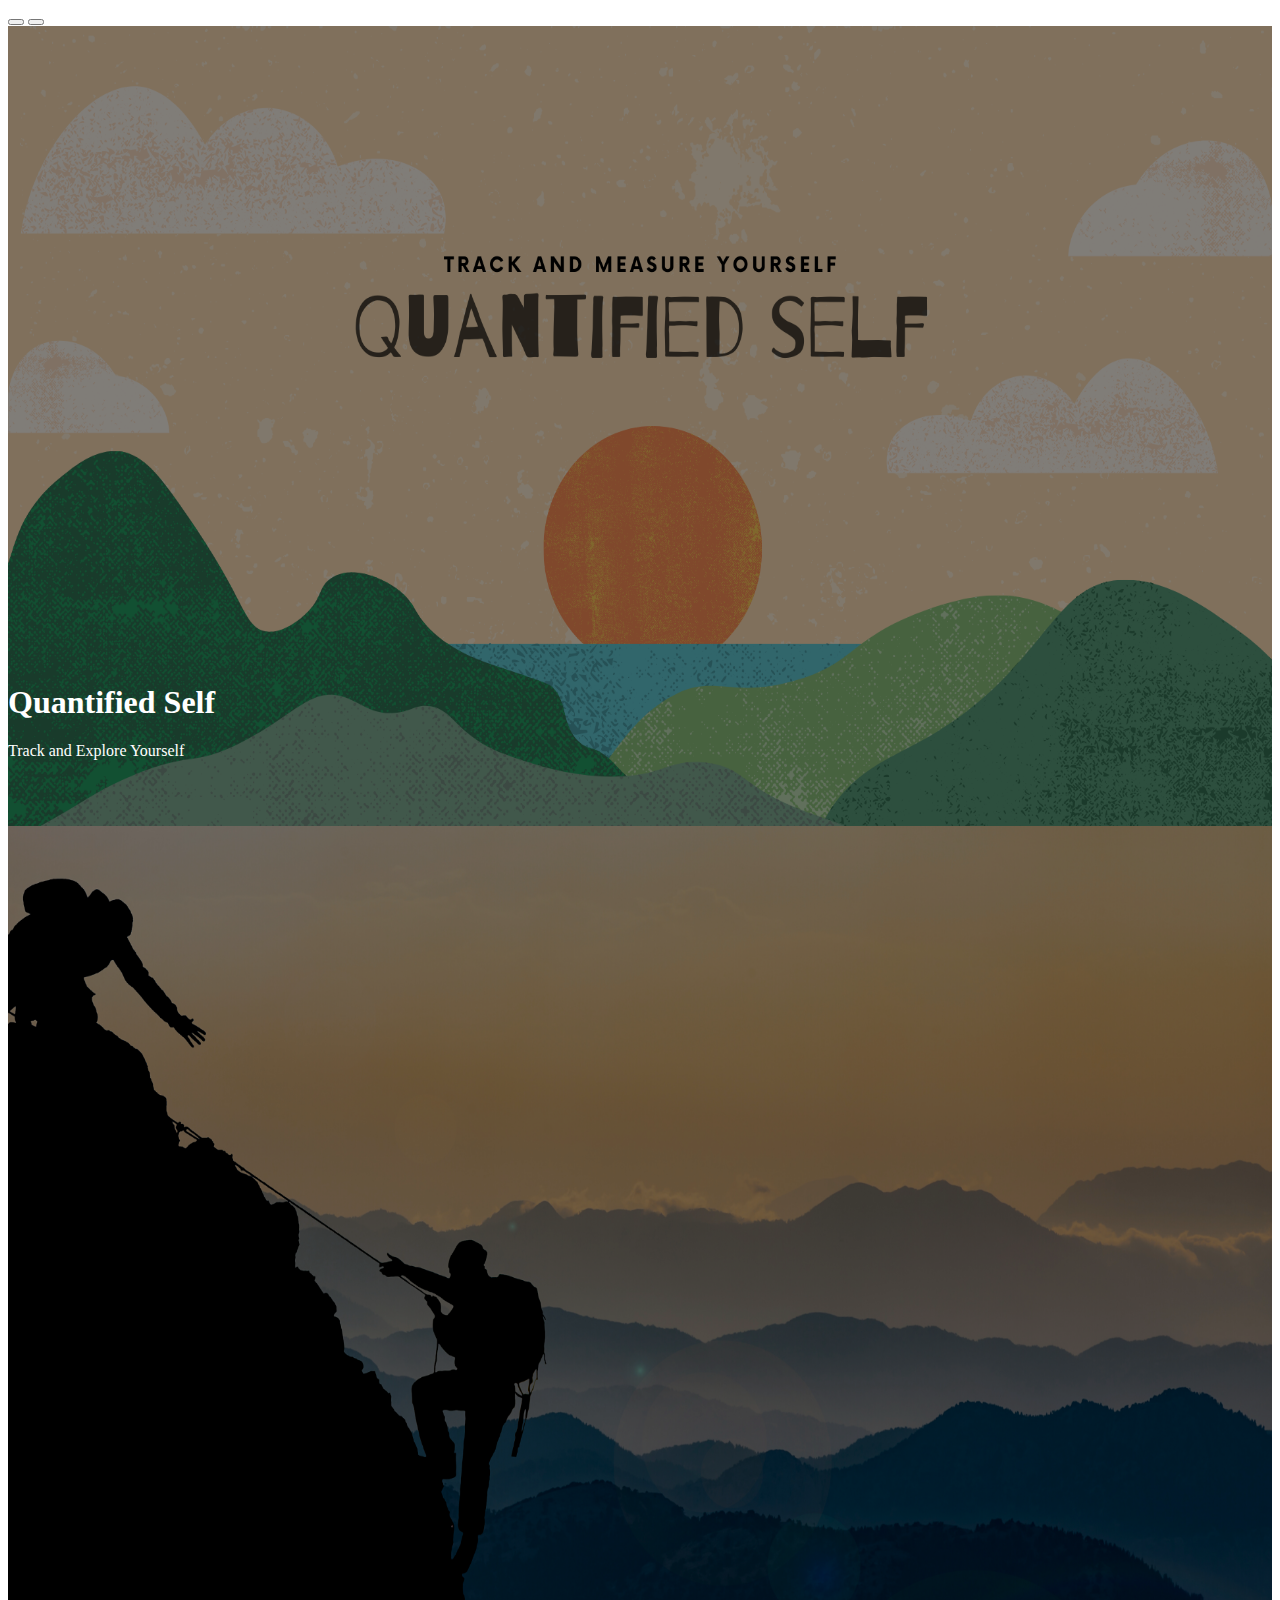
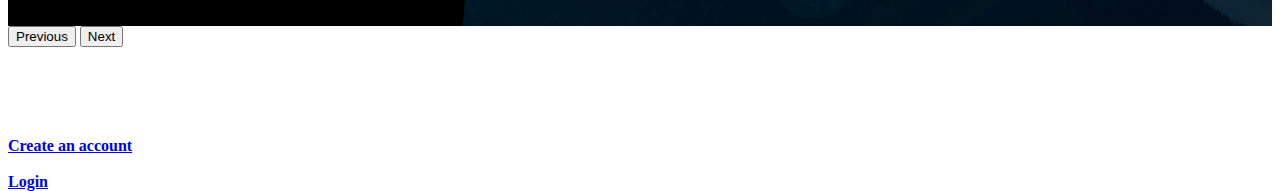
<file: templates/welcome.html>
<!doctype html>
<html lang="en">
<head>
    <!-- Required meta tags -->
    <meta charset="utf-8">
    <meta name="viewport" content="width=device-width, initial-scale=1">

    <!-- Bootstrap CSS -->
    <link href="https://cdn.jsdelivr.net/npm/bootstrap@5.1.3/dist/css/bootstrap.min.css" rel="stylesheet" integrity="sha384-1BmE4kWBq78iYhFldvKuhfTAU6auU8tT94WrHftjDbrCEXSU1oBoqyl2QvZ6jIW3" crossorigin="anonymous">

    <title>Home | Quantified Self</title>
</head>
<body>
    <style>
        .carousel-item {
            height: 50rem;
            background: #000;
            color: white;
            position: relative;
        }
        .container {
            position: absolute;
            bottom: 0;
            left: 0;
            right: 0;
            padding-bottom: 50px;
        }
        .img-wrap {
            width: 200px;
            height: 150px;
            position: relative;
            display: inline-block;
            overflow: hidden;
            margin: 0;
            background-position: center;
            background-size: cover;
            opacity: 0.5;
        }
        div > img {
            display: block;
            position: absolute;
            top: 50%;
            left: 50%;
            min-height: 100%;
            min-width: 100%;
            transform: translate(-50%, -50%);
        }
    </style>

    <div id="carouselExampleIndicators" class="carousel slide" data-bs-ride="carousel">
        <div class="carousel-indicators">
            <button type="button" data-bs-target="#carouselExampleIndicators" data-bs-slide-to="0" class="active" aria-current="true" aria-label="Slide 1"></button>
            <button type="button" data-bs-target="#carouselExampleIndicators" data-bs-slide-to="1" aria-label="Slide 2"></button>
        </div>
        <div class="carousel-inner">
            <div class="carousel-item active">
                <img src="/static/images/1.png" class="img-wrap">
                <div class="container">
                    <h1>Quantified Self</h1>
                    <p>Track and Explore Yourself</p>
                </div>
            </div>
            <div class="carousel-item">
                <img src="/static/images/7.png" class="img-wrap">
                <div class="carousel-caption d-none d-md-block">
                    <h2> We want to make the best decisions, yet we lack appropriate data to guide us.</h2>
                    <h4>Exercise your rights and ability to learn from your own data!<h4>
                    <a href="/signup" class="btn btn-lg btn-primary">
                        Create an account
                    </a> <br><br>
                    <a href="/login" class="btn btn-lg btn-primary">
                        Login
                    </a>
                </div>
            </div>

        </div>
        <button class="carousel-control-prev" type="button" data-bs-target="#carouselExampleIndicators" data-bs-slide="prev">
            <span class="carousel-control-prev-icon" aria-hidden="true"></span>
            <span class="visually-hidden">Previous</span>
        </button>
        <button class="carousel-control-next" type="button" data-bs-target="#carouselExampleIndicators" data-bs-slide="next">
            <span class="carousel-control-next-icon" aria-hidden="true"></span>
            <span class="visually-hidden">Next</span>
        </button>
    </div>
    <!-- Option 2: Separate Popper and Bootstrap JS -->
    <script src="https://cdn.jsdelivr.net/npm/@popperjs/core@2.10.2/dist/umd/popper.min.js" integrity="sha384-7+zCNj/IqJ95wo16oMtfsKbZ9ccEh31eOz1HGyDuCQ6wgnyJNSYdrPa03rtR1zdB" crossorigin="anonymous"></script>
    <script src="https://cdn.jsdelivr.net/npm/bootstrap@5.1.3/dist/js/bootstrap.min.js" integrity="sha384-QJHtvGhmr9XOIpI6YVutG+2QOK9T+ZnN4kzFN1RtK3zEFEIsxhlmWl5/YESvpZ13" crossorigin="anonymous"></script>
  </body>
</html>
</file>
